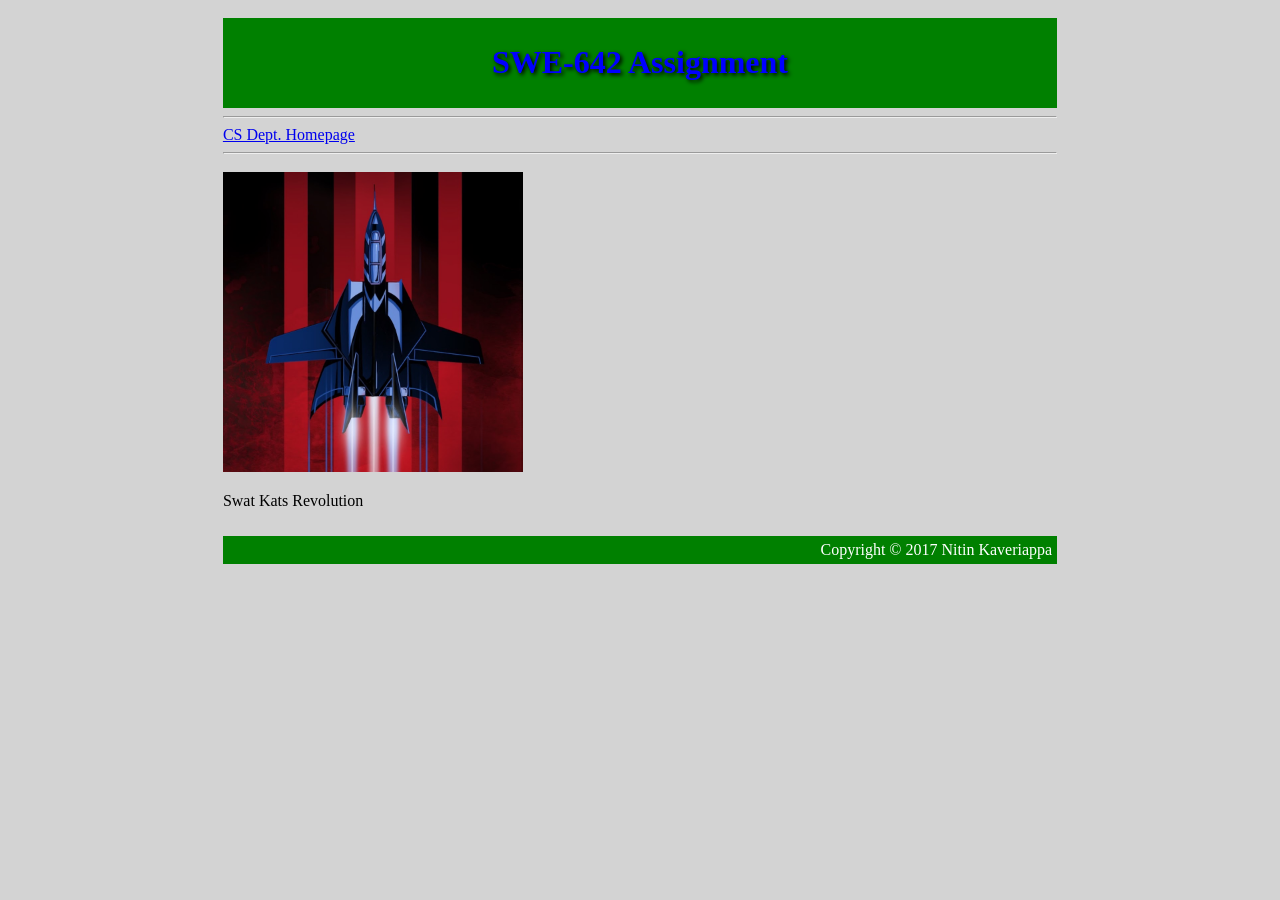
<file: index.html>
<!--Nitin Kaveriappa Udiyanda Muthanna G01000006 -->
<!DOCTYPE html>
<html lang="en">
<head>
	<meta charset="utf-8">
	<meta name="description" content="Homework 1">
	<meta name="author" content="Nitin Kaveriappa">
	<title>SWE642 HW1</title>
	<link href="css/hw.css" rel="stylesheet" type="text/css">
</head>
<body>
	<div class="container">
	<header>
	<h1>SWE-642 Assignment</h1>
	</header>
	<hr>
	<a href="home.html">CS Dept. Homepage</a>
	<hr>
	<div class="main">
		<img src="images/swatkats.jpg" alt="Swat Kats" style="width:300px;height:300px;">
		<p>Swat Kats Revolution</p>
	</div>
	<footer>Copyright &copy; 2017 Nitin Kaveriappa</footer>
	</div>
</body>
</html>
</file>
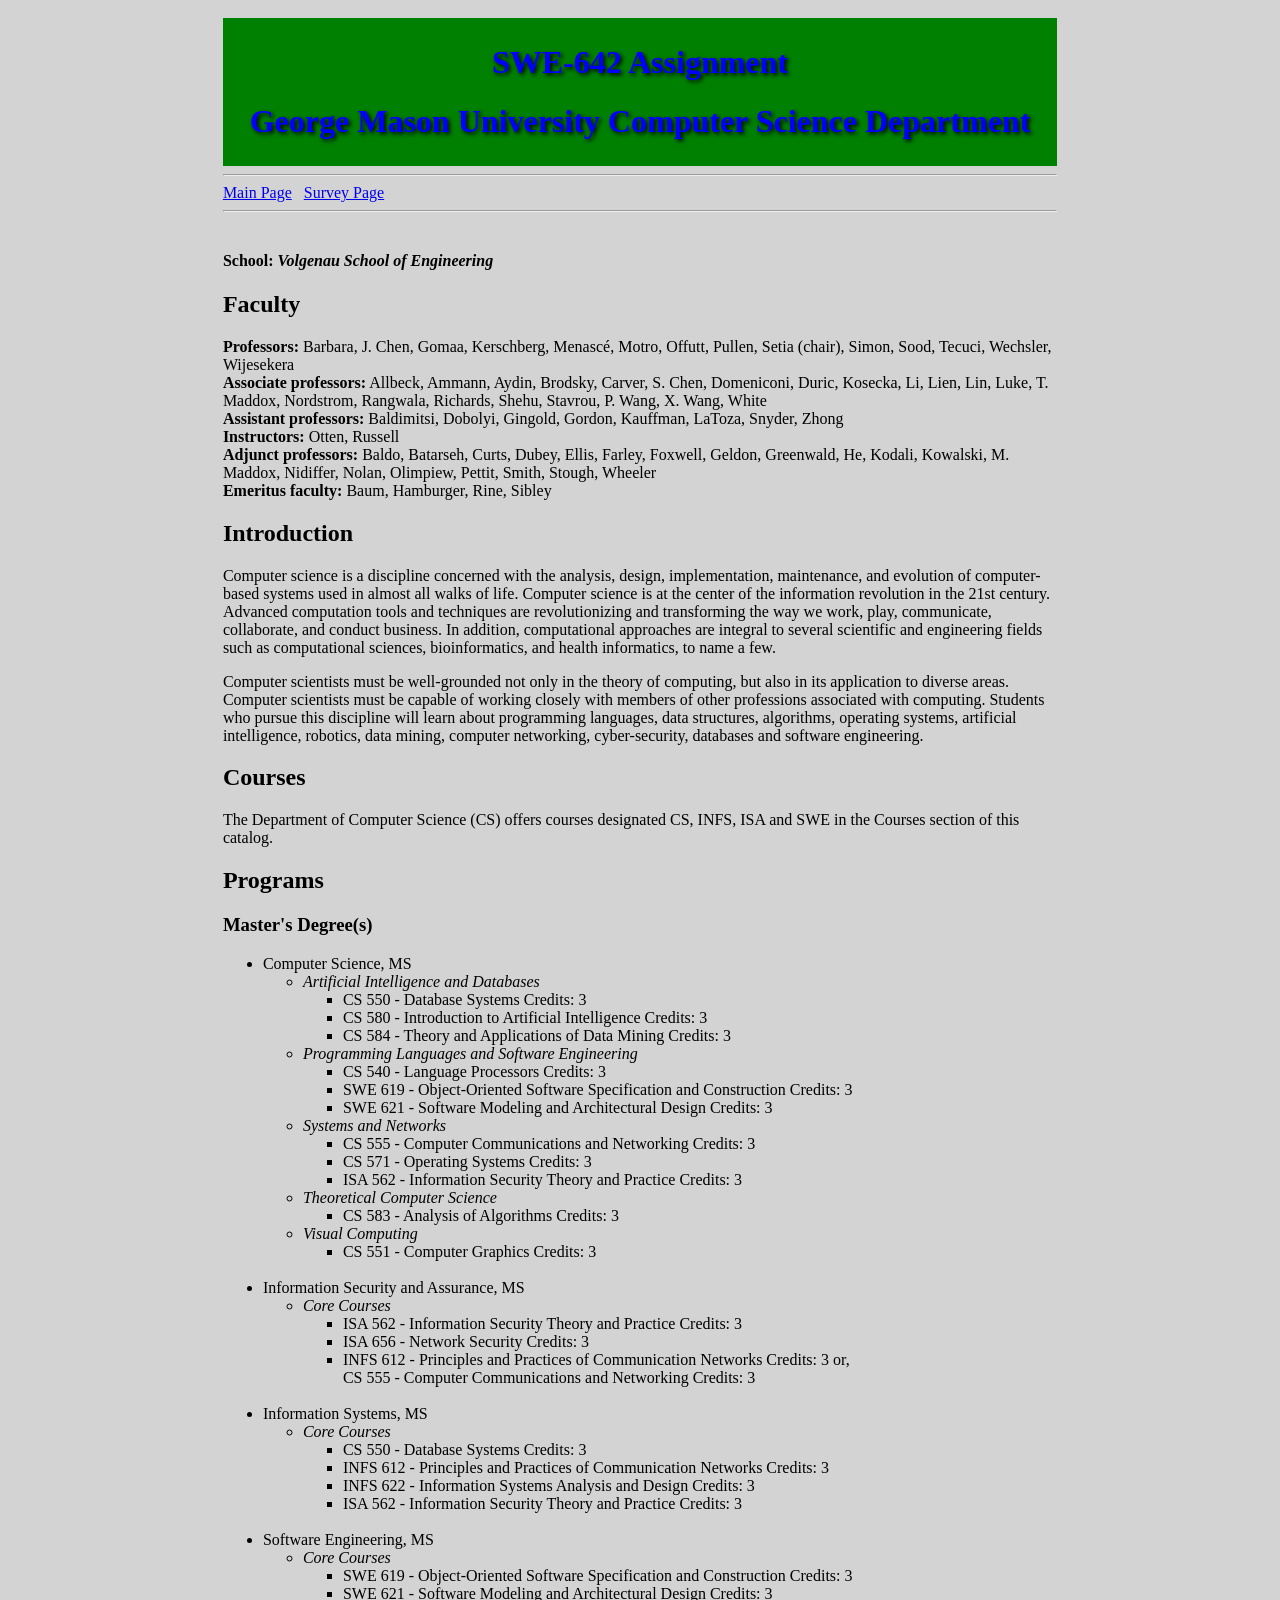
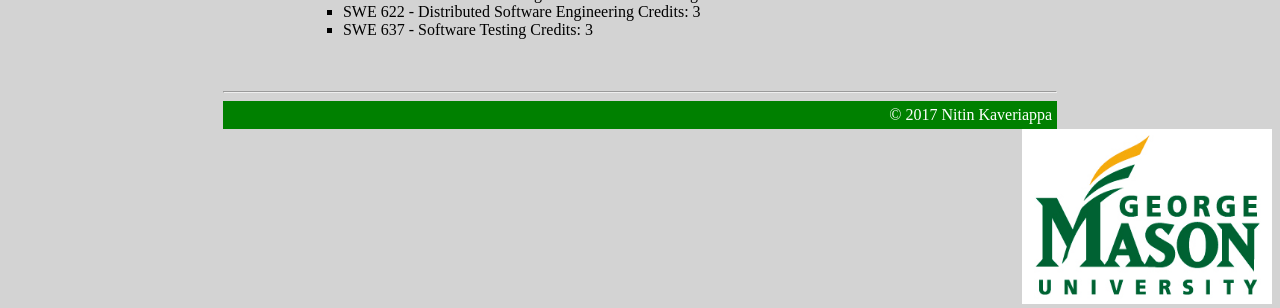
<file: home.html>
<!--Nitin Kaveriappa Udiyanda Muthanna G01000006 -->
<!DOCTYPE html>
<html lang="en">
<head>
	<meta charset="utf-8">
	<meta name="description" content="Homework 1">
	<meta name="author" content="Nitin Kaveriappa Udiyanda Muthanna">
	<title>SWE642 HW2</title>
	<link href="css/hw.css" rel="stylesheet" type="text/css">
</head>
<body>
	<div class="container">
	<header>
	<h1>SWE-642 Assignment</h1>
	<h1>George Mason University Computer Science Department</h1>
	</header>
	<hr>
	<a href="index.html">Main Page</a>
	&nbsp;
	<a href="survey.html">Survey Page</a>
	<hr>
	<div class="main">
		<h4>
		School: <i>Volgenau School of Engineering</i>
		</h4>
		<h2>Faculty</h2>
		<p>
		<b>Professors:</b> Barbara, J. Chen, Gomaa, Kerschberg, Menascé, Motro, Offutt, Pullen, Setia (chair), Simon, Sood, Tecuci, Wechsler, Wijesekera
		<br/>
		<b>Associate professors:</b> Allbeck, Ammann, Aydin, Brodsky, Carver, S. Chen, Domeniconi, Duric, Kosecka, Li, Lien, Lin, Luke, T. Maddox, Nordstrom, Rangwala, Richards, Shehu, Stavrou, P. Wang, X. Wang, White
		<br/>
		<b>Assistant professors:</b>  Baldimitsi, Dobolyi, Gingold, Gordon, Kauffman, LaToza, Snyder, Zhong
		<br/>
		<b>Instructors:</b> Otten, Russell
		<br/>
		<b>Adjunct professors:</b>  Baldo, Batarseh, Curts, Dubey, Ellis, Farley, Foxwell, Geldon, Greenwald, He, Kodali, Kowalski, M. Maddox, Nidiffer, Nolan, Olimpiew, Pettit, Smith, Stough, Wheeler
		<br/>
		<b>Emeritus faculty:</b> Baum, Hamburger, Rine, Sibley
		</p>
		<h2>Introduction</h2>
		<p>
		Computer science is a discipline concerned with the analysis, design, implementation, maintenance, and evolution of computer-based systems used in almost all walks of life.  Computer science is at the center of the information revolution in the 21st century. Advanced computation tools and techniques are revolutionizing and transforming the way we work, play, communicate, collaborate, and conduct business. In addition, computational approaches are integral to several scientific and engineering fields such as computational sciences, bioinformatics, and health informatics, to name a few.
		</p>
		<p>
		Computer scientists must be well-grounded not only in the theory of computing, but also in its application to diverse areas. Computer scientists must be capable of working closely with members of other professions associated with computing. Students who pursue this discipline will learn about programming languages, data structures, algorithms, operating systems, artificial intelligence, robotics, data mining, computer networking, cyber-security, databases and software engineering.
		</p>
		<h2>Courses</h2>
		<p>
		The Department of Computer Science (CS) offers courses designated CS, INFS, ISA and SWE in the Courses section of this catalog.
		</p>
		<h2>Programs</h2>
		<h3>Master's Degree(s)</h3>
		<ul>
			<li>Computer Science, MS</li>
				<ul>
					<li><i>Artificial Intelligence and Databases</i></li>
					<ul>
					<li>CS 550 - Database Systems Credits: 3</li>
					<li>CS 580 - Introduction to Artificial Intelligence Credits: 3</li>
					<li>CS 584 - Theory and Applications of Data Mining Credits: 3</li>
					</ul>
					<li><i>Programming Languages and Software Engineering</i></li>
					<ul>
					<li>CS 540 - Language Processors Credits: 3</li>
					<li>SWE 619 - Object-Oriented Software Specification and Construction Credits: 3</li>
					<li>SWE 621 - Software Modeling and Architectural Design Credits: 3</li>
					</ul>
					<li><i>Systems and Networks</i></li>
					<ul>
					<li>CS 555 - Computer Communications and Networking Credits: 3</li>
					<li>CS 571 - Operating Systems Credits: 3</li>
					<li>ISA 562 - Information Security Theory and Practice Credits: 3</li>
					</ul>
					<li><i>Theoretical Computer Science</i></li>
					<ul>
					<li>CS 583 - Analysis of Algorithms Credits: 3</li>
					</ul>
					<li><i>Visual Computing</i></li>
					<ul>
					<li>CS 551 - Computer Graphics Credits: 3</li>
					</ul>
				</ul><br/>
			<li>Information Security and Assurance, MS</li>
				<ul>
					<li><i>Core Courses</i></li>
					<ul>
					<li>ISA 562 - Information Security Theory and Practice Credits: 3</li>
					<li>ISA 656 - Network Security Credits: 3</li>
					<li>INFS 612 - Principles and Practices of Communication Networks Credits: 3 or,<br/>CS 555 - Computer Communications and Networking Credits: 3</li>
					</ul>
				</ul><br/>
			<li>Information Systems, MS</li>
				<ul>
					<li><i>Core Courses</i></li>
					<ul>
					<li>CS 550 - Database Systems Credits: 3</li>
					<li>INFS 612 - Principles and Practices of Communication Networks Credits: 3</li>
					<li>INFS 622 - Information Systems Analysis and Design Credits: 3</li>
					<li>ISA 562 - Information Security Theory and Practice Credits: 3</li>
					</ul>
				</ul><br/>
			<li>Software Engineering, MS</li>
				<ul>
					<li><i>Core Courses</i></li>
					<ul>
					<li>SWE 619 - Object-Oriented Software Specification and Construction Credits: 3</li>
					<li>SWE 621 - Software Modeling and Architectural Design Credits: 3</li>
					<li>SWE 622 - Distributed Software Engineering Credits: 3</li>
					<li>SWE 637 - Software Testing Credits: 3</li>
					</ul>
				</ul><br/>
		</ul>
	</div>
	<hr>
	<footer>&copy; 2017 Nitin Kaveriappa</footer>
	</div>
</body>
<div class="logo">
  	<a href="https://www2.gmu.edu/" target="_blank"><img src="images/logo.jpg" alt="Mason Logo" style="width:250px;height:175px;"></a>
</div>
</html>
</file>
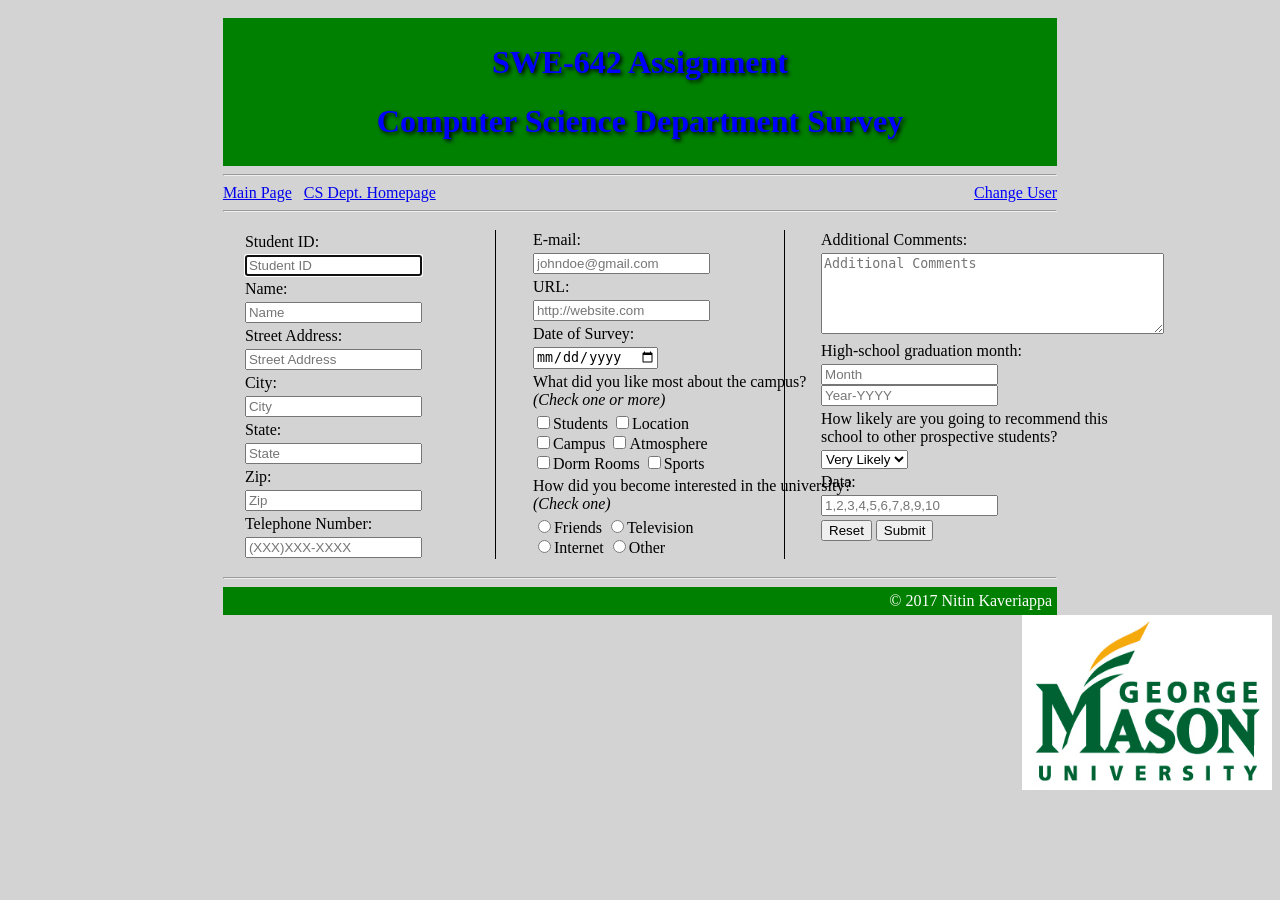
<file: survey.html>
<!--Nitin Kaveriappa Udiyanda Muthanna G01000006 -->
<!DOCTYPE html>
<html lang="en">
<head>
	<meta charset="utf-8">
	<meta name="description" content="Homework 1">
	<meta name="author" content="Nitin Kaveriappa Udiyanda Muthanna">
	<title>SWE642 HW2</title>
	<link href="css/hw.css" rel="stylesheet" type="text/css">
	<link href="css/jquery-ui.css" rel="stylesheet">
	<script src="js/script.js"></script>
	<script src="js/jquery.js"></script>
	<script src="js/jquery-ui.js"></script>
	<script>
	window.onload = usrGreet();
	$( function() {
			 $( "#tooltip" ).tooltip();
		 } );
	</script>
</head>
<body>
	<div class="container">
	<header>
	<h1>SWE-642 Assignment</h1>
	<h1>Computer Science Department Survey</h1>
	</header>
	<hr>
	<a href="index.html">Main Page</a>
	&nbsp;
	<a href="home.html">CS Dept. Homepage</a>
	<div style="color:blue;text-decoration:underline;display:inline;cursor:pointer;float:right" onclick="callRenewSet()">Change User</div>
	<hr>
	<div class="main">
	<div class="form">
		<form id="form" action="./SubmitServlet" method="post">
		<table>
		<tr>
		<td>Student ID:</td></tr><tr>
		<td><input type="text" id="studentid" name="studentid" placeholder="Student ID" required autofocus></td>
		</tr><tr>
		<td>Name:</td></tr><tr>
		<td><input type="text" id="name" name="name" placeholder="Name" autocomplete="on" required></td>
		</tr><tr>
		<td>Street Address:</td></tr><tr>
		<td><input type="text" id="streetaddress" name="streetaddress" placeholder="Street Address" autocomplete="on" required></td>
		</tr><tr>
		<td>City:</td></tr><tr>
		<td><input type="text" id="city" name="city" placeholder="City" autocomplete="on" required></td>
		</tr><tr>
		<td>State:</td></tr><tr>
		<td><input type="text" id="state" name="state" placeholder="State" autocomplete="on" required></td>
		</tr><tr>
		<td>Zip:</td></tr><tr>
		<td><input type="text" id="zip" name="zip" placeholder="Zip" autocomplete="on" onblur="checkZip(this.value)" required></td>
		</tr><tr>
		<td>Telephone Number:</td></tr><tr>
		<td><input type="text" id="telephonenumber" name="telephonenumber" placeholder="(XXX)XXX-XXXX" autocomplete="on" required></td>
		</tr><tr>
		<td>E-mail:</td></tr><tr>
		<td><input type="email" id="email" name="email" placeholder="johndoe@gmail.com" autocomplete="on" required></td>
		</tr><tr>
		<td>URL:</td></tr><tr>
		<td><input type="url" id="url" name="url" placeholder="http://website.com" autocomplete="on" required></td>
		</tr><tr>
		<td>Date of Survey:</td></tr><tr>
		<td><input type="date" id="dateofsurvey" name="dateofsurvey" placeholder="MM/DD/YYYY" required></td>
		</tr>
		<tr>
		<td>What did you like most about the campus?<br><i>(Check one or more)</i></td></tr><tr>
		<td>
		<input type="checkbox" name="like" value="students">Students
		<input type="checkbox" name="like" value="location">Location<br>
		<input type="checkbox" name="like" value="campus">Campus
		<input type="checkbox" name="like" value="atmosphere">Atmosphere<br>
		<input type="checkbox" name="like" value="dormrooms">Dorm Rooms
		<input type="checkbox" name="like" value="sports">Sports<br>
		</td>
		</tr>
		<tr>
		<td>How did you become interested in the university?<br><i>(Check one)</i></td></tr><tr>
		<td>
		<input type="radio" name="interest" value="friends">Friends
		<input type="radio" name="interest" value="television">Television<br>
		<input type="radio" name="interest" value="internet">Internet
		<input type="radio" name="interest" value="other">Other<br>
		</td>
		</tr>
		<tr>
		<td>Additional Comments:</td></tr><tr>
		<td><textarea name="comments" cols="40" rows="5" placeholder="Additional Comments"></textarea></td>
		</tr>
		<tr>
		<td>High-school graduation month:<br></td></tr><tr>
		<td><input list="month" placeholder="Month">
		<datalist id="month">
			<option value="January">
			<option value="February">
			<option value="March">
			<option value="April">
			<option value="May">
			<option value="June">
			<option value="July">
			<option value="August">
			<option value="September">
			<option value="October">
			<option value="November">
			<option value="December">
		</datalist>
		<input type="text" name="year" placeholder="Year-YYYY"></td>
		</tr>
		<tr>
		<td>How likely are you going to recommend this<br>school to other prospective students?</td></tr><tr>
		<td><select name="recommend">
		<option value="verylikely">Very Likely</option>
		<option value="likely">Likely</option>
		<option value="unlikely">Unlikely</option>
		</select></td>
		</tr>
		<tr>
			<td>Data:</td></tr><tr>
			<td><input type="text" name="data" placeholder="1,2,3,4,5,6,7,8,9,10"  required></td>
		</tr>
		<tr>
		<td>
			<input type="reset" name="reset" value="Reset"/>
			<input type="submit" value="Submit" onclick="return formValidate()">
		</td>
		</tr>
		</table>
		</form>
	</div>
	</div>
	<div class="err" style="display:none"></div>
	<hr>
	<footer>&copy; 2017 Nitin Kaveriappa</footer>
	</div>
</body>
<div class="logo" id="tooltip">
  	<a href="https://www2.gmu.edu/" title="Please visit http://www.gmu.edu for more information." target="_blank"><img src="images/logo.jpg" alt="Mason Logo" style="width:250px;height:175px;"></a>
</div>
</html>
</file>
<file: css/hw.css>
/*Nitin Kaveriappa Udiyanda Muthanna G01000006*/
.container {
	margin-right: 17%;
	margin-left: 17%;
}

.form {
	-webkit-column-count:3;
	column-count:3;
	-webkit-column-gap:30px;
	column-gap:30px;
	-webkit-column-rule:1px outset black;
	column-rule:1px outset black;
}
.main {
	padding-top: 10px;
	padding-bottom: 10px;
}

.main td {
	padding-left: 20px;
	padding-right: 20px;
}

.logo {
	position:relative;
	float:right;
}

header, footer{
	padding: 5px;
	background-color: green;
	color: white;
	text-align: center;
}

footer {
	text-align: right;
}

body {
	background-color: lightgrey;
	padding-top: 10px;
	padding-bottom: 10px;
}

h1 {
	color: blue;
    text-shadow: 2px 2px 4px #000000;
}
</file>
